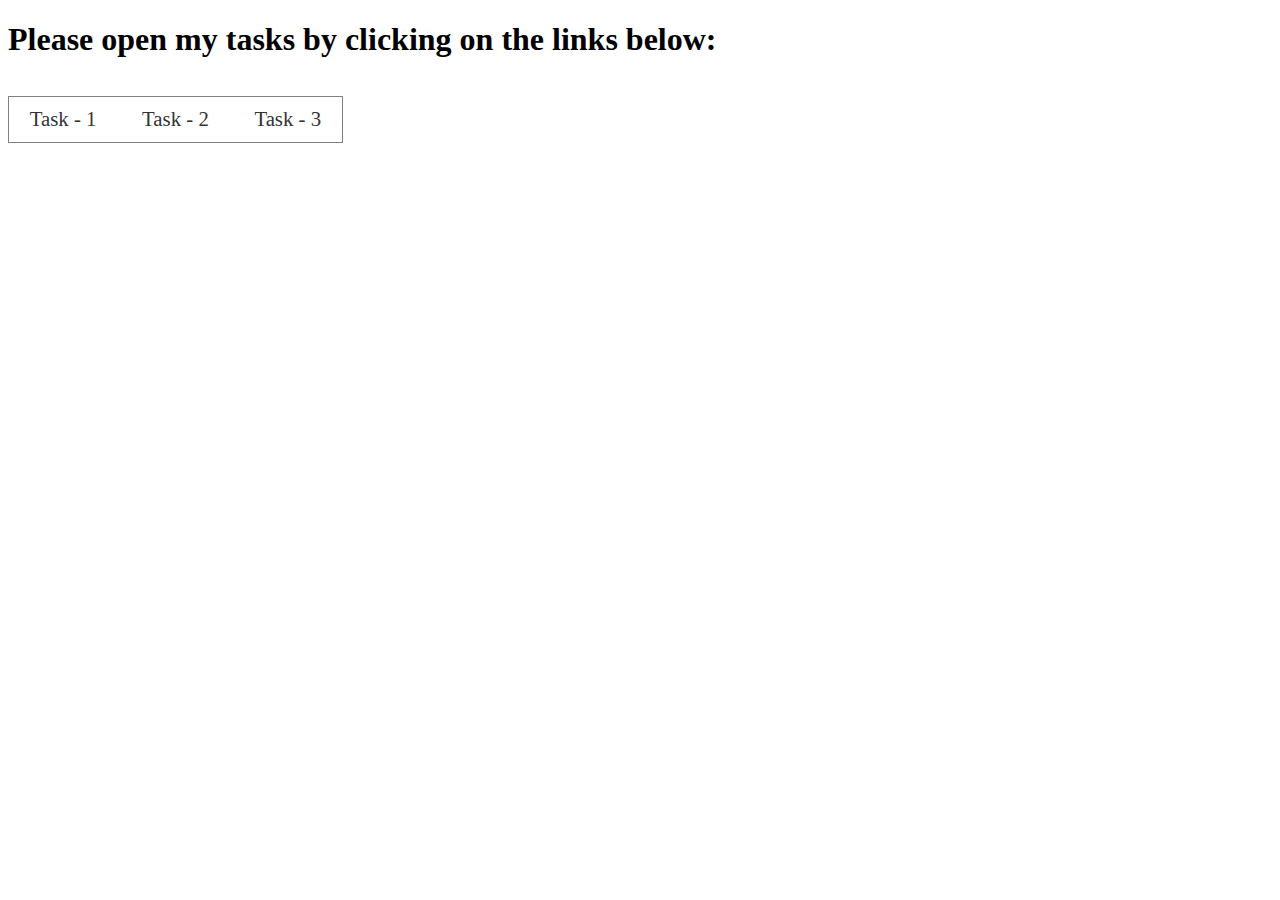
<file: index.html>
<!DOCTYPE html>
<html lang="en">
<head>
    <title>Tech Karo Test</title>
    <link rel="stylesheet" href="style.css">
</head>
<body>
    <h1>Please open my tasks by clicking on the links below:</h1>
    <ul>
        <li><a target="_blank" href="task-1/index.html">Task - 1</a></li>
        <li><a target="_blank" href="task-2/index.html">Task - 2</a></li>
        <li><a target="_blank" href="task-3/index.html">Task - 3</a></li>
    </ul>
</body>
</html>
</file>
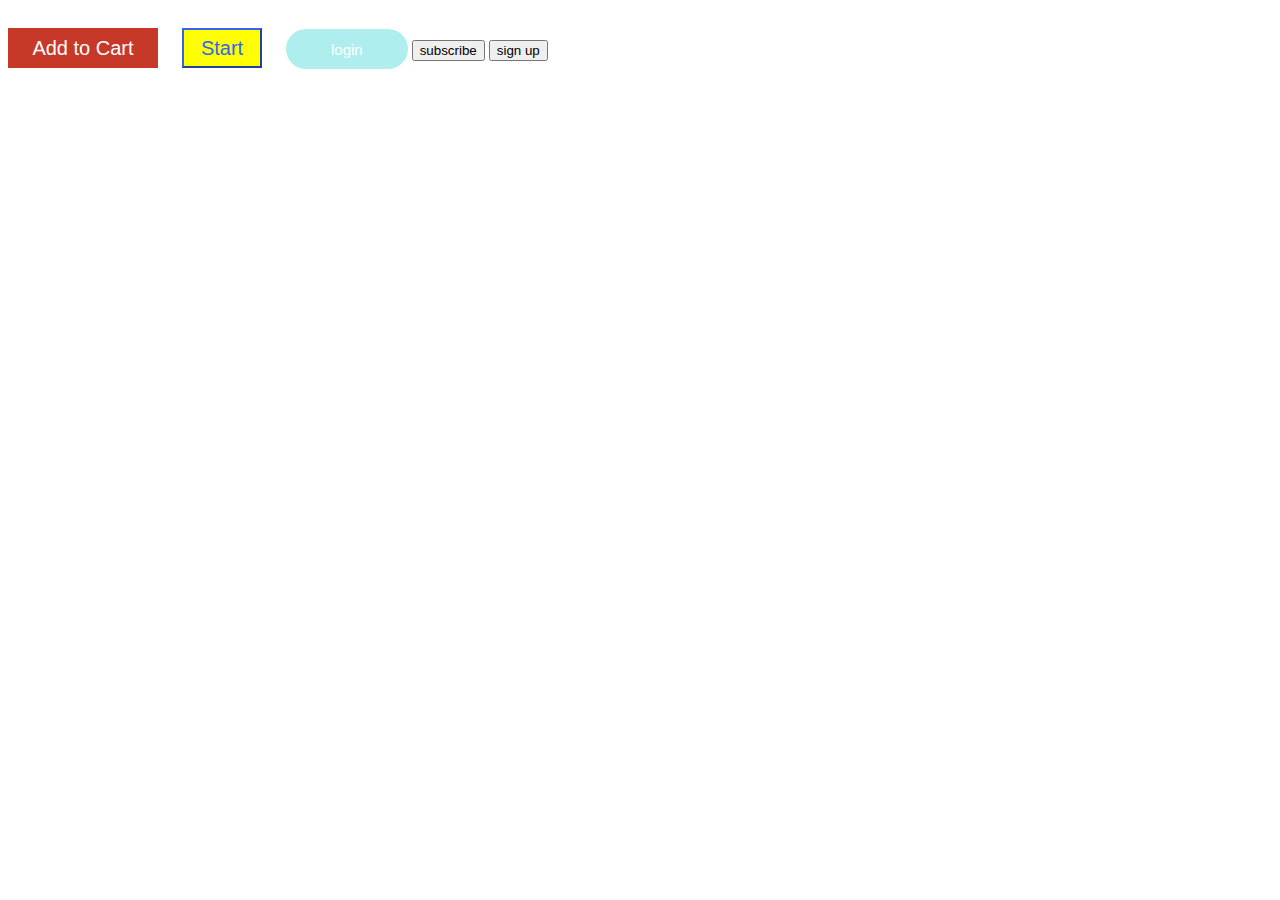
<file: task-1/index.html>
<!DOCTYPE html>
<html lang="en">
<head>
    <title>fist task</title>
    <link rel="stylesheet" href="style.css">

    <!-- 

        Google Fonts used:
        - Montserrat
        - Gugi

     -->
     
</head>
<body>
<button class="btn-1">Add to Cart</button>
<button class="btn-2">Start</button>

<button class="btn-4">login</button>
<button class="btn-3">subscribe</button>
<button>sign up</button>
</body>
</html>
</file>
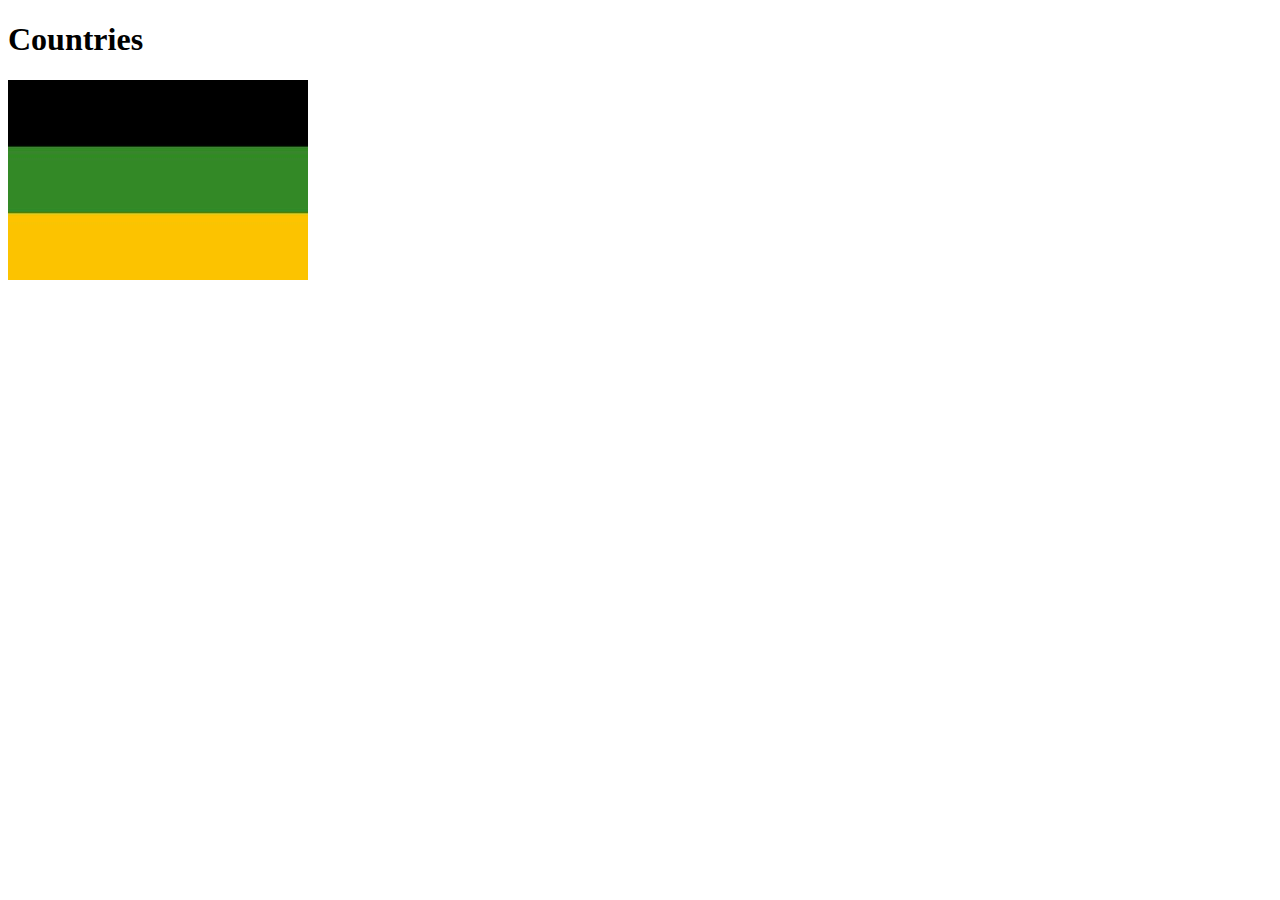
<file: task-2/index.html>
<!DOCTYPE html>
<html lang="en">
  <head>
    <title>Document</title>

     <!-- 

        Google Fonts used:
        - Montserrat
        - Satisfy

     -->

  </head>
  <body>
    <h1>Countries</h1>
    <img src="images/flags/germany.jpg">
      
  </body>
</html>
</file>
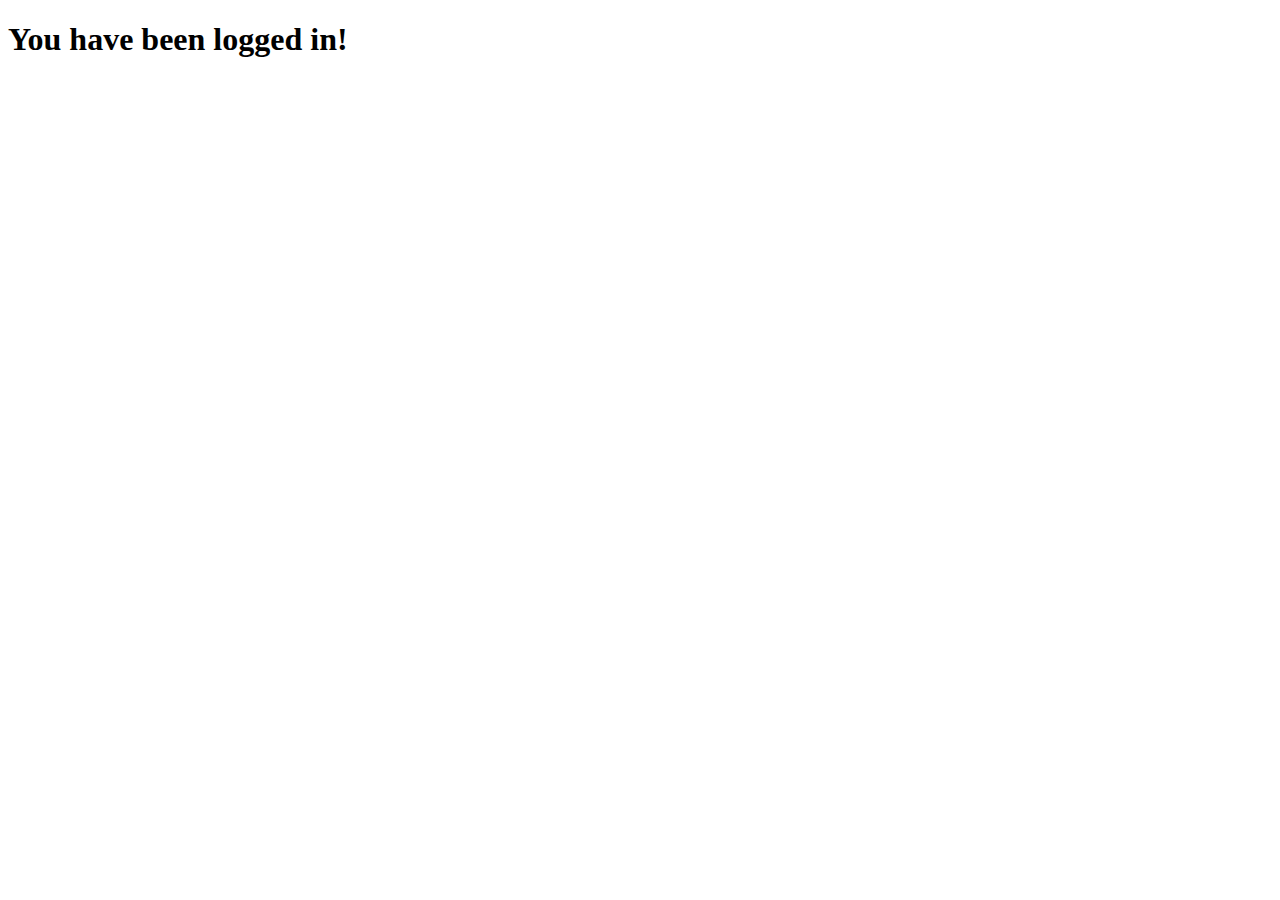
<file: task-3/logged-in.html>
<!DOCTYPE html>
<html lang="en">
<head>
    <meta charset="UTF-8">
    <meta name="viewport" content="width=device-width, initial-scale=1.0">
    <meta http-equiv="X-UA-Compatible" content="ie=edge">
    <title>Document</title>
</head>
<body>
    <h1>You have been logged in!</h1>
</body>
</html>
</file>
<file: style.css>
li {
    padding: 0.5em 1em;
    display: inline-block;
    font-size: 1.3em;
}

ul {
    list-style: none;
    border: 1px solid grey;
    display: inline-block;
    padding: 0;
}

a {
    text-decoration: none;
    color: #333;
}

li:hover {
    background-color: orange;
    cursor: pointer;
}

li:hover a {
    color: white;
}
</file>
<file: task-1/style.css>
.btn-1{
    background:#c63928;
    color: white;
    padding: 2px;
    height:40px;
    width: 150px;
  
    font-size: 20px; 
    border:none;
    
    
    
}
.btn-2{
    margin:20px;
    background:yellow;
    color:#3265f6;
    padding:2px;
    height:40px;
    width:80px;
    font-size:20px;
    border-color:#3265f6;
    

    
}

.btn-4{
    margin:20;
    padding:10px 45px;
    border:none;
    height: 40px;
    background:paleturquoise;
    color:#7256eb;
    border-radius: 25px;
    font-size:15px;
    color:white;
    

}
.btn3{
    margin: 20;
    border: #7256eb
}
</file>
